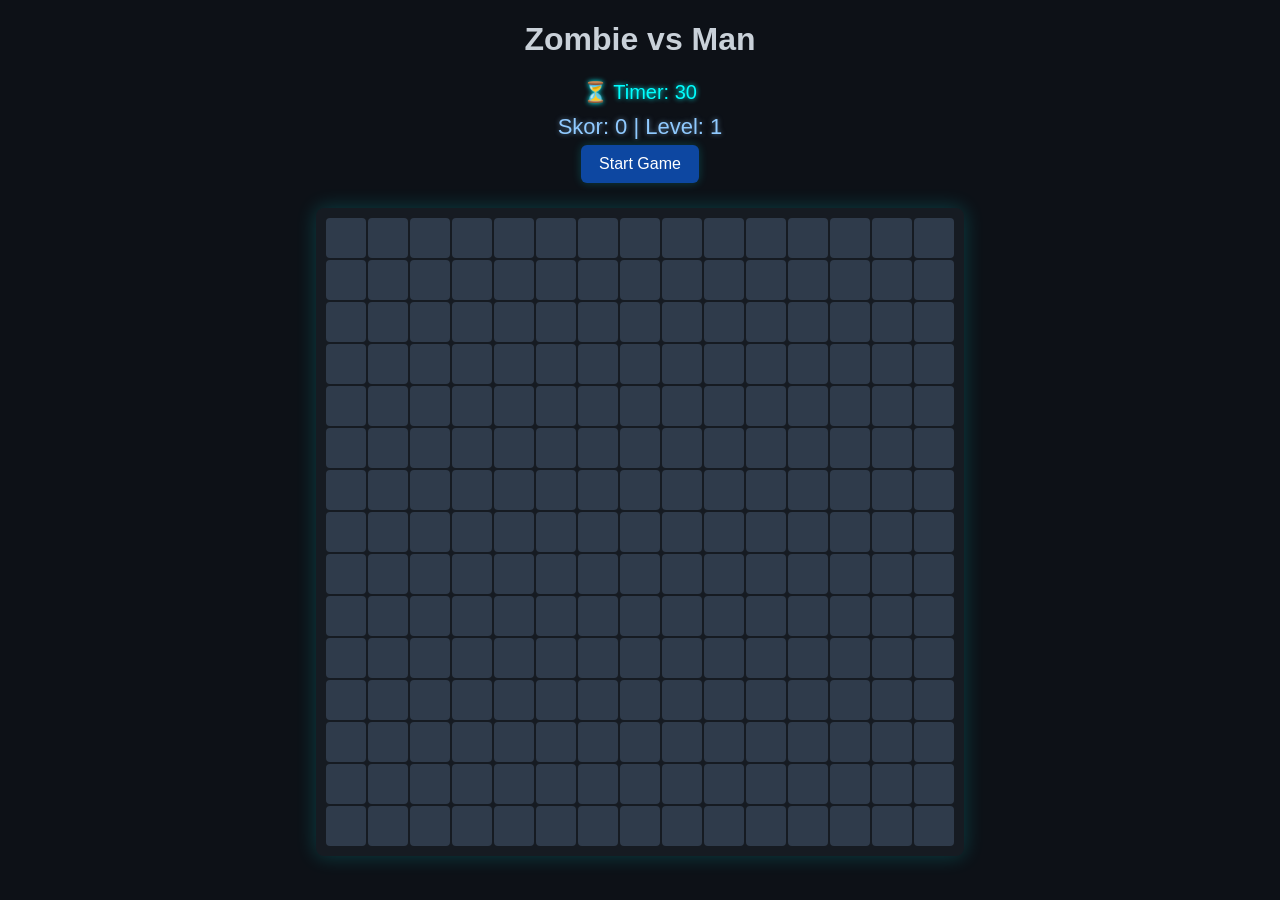
<file: index.html>
<!DOCTYPE html>
<html lang="en">
<head>
  <meta charset="UTF-8">
  <title>Zombie vs Man</title>
  <link rel="stylesheet" href="style.css">
</head>
<body>
  <h1>Zombie vs Man</h1>
  <div id="timer">⏳ Timer: 30</div>
  <div id="score">Skor: 0 | Level: 1</div>
  <button id="startBtn">Start Game</button>
  <button id="nextBtn" style="display:none;">Next Level</button>
  <div id="grid"></div>
  <script src="main.js"></script>
</body>
</html>
</file>
<file: style.css>
body {
  font-family: sans-serif;
  text-align: center;
  background-color: #0d1117;
  color: #c9d1d9;
}

#grid {
  display: grid;
  grid-template-columns: repeat(15, 40px);
  grid-template-rows: repeat(15, 40px);
  gap: 2px;
  margin: 20px auto;
  width: fit-content;
  box-shadow: 0 0 20px rgba(0, 255, 255, 0.2);
  padding: 10px;
  background-color: #161b22;
  border-radius: 8px;
}

.cell {
  width: 40px;
  height: 40px;
  background-color: #2f3b4b;
  border-radius: 4px;
}

.zombie {
  background-color: #ffffff;
  box-shadow: 0 0 8px #ff000088;
}

.human {
  background-color: #2600ff;
  box-shadow: 0 0 8px #5c86a588;
}

.eating {
  animation: eatFlash 0.2s ease-in-out;
  background-color: orange !important;
  box-shadow: 0 0 10px #ffcc00aa !important;
}

@keyframes eatFlash {
  0% { background-color: red; }
  50% { background-color: orange; }
  100% { background-color: red; }
}

.obstacle {
  background-color: #575353;
  box-shadow: inset 0 0 4px #000000;
}

button {
  background-color: #0d47a1;
  color: white;
  border: none;
  padding: 10px 18px;
  font-size: 16px;
  border-radius: 6px;
  cursor: pointer;
  box-shadow: 0 0 10px #0ff3;
  margin: 5px;
  transition: background-color 0.2s, transform 0.2s;
}

button:hover {
  background-color: #1565c0;
  transform: scale(1.05);
}

#timer {
  font-size: 20px;
  margin-top: 15px;
  margin-bottom: 10px;
  color: #0ff;
  text-shadow: 0 0 5px #0ff;
}

#score {
  font-size: 22px;
  color: #90caff;
  margin-top: 10px;
  text-shadow: 0 0 5px #90caff88;
}
</file>
